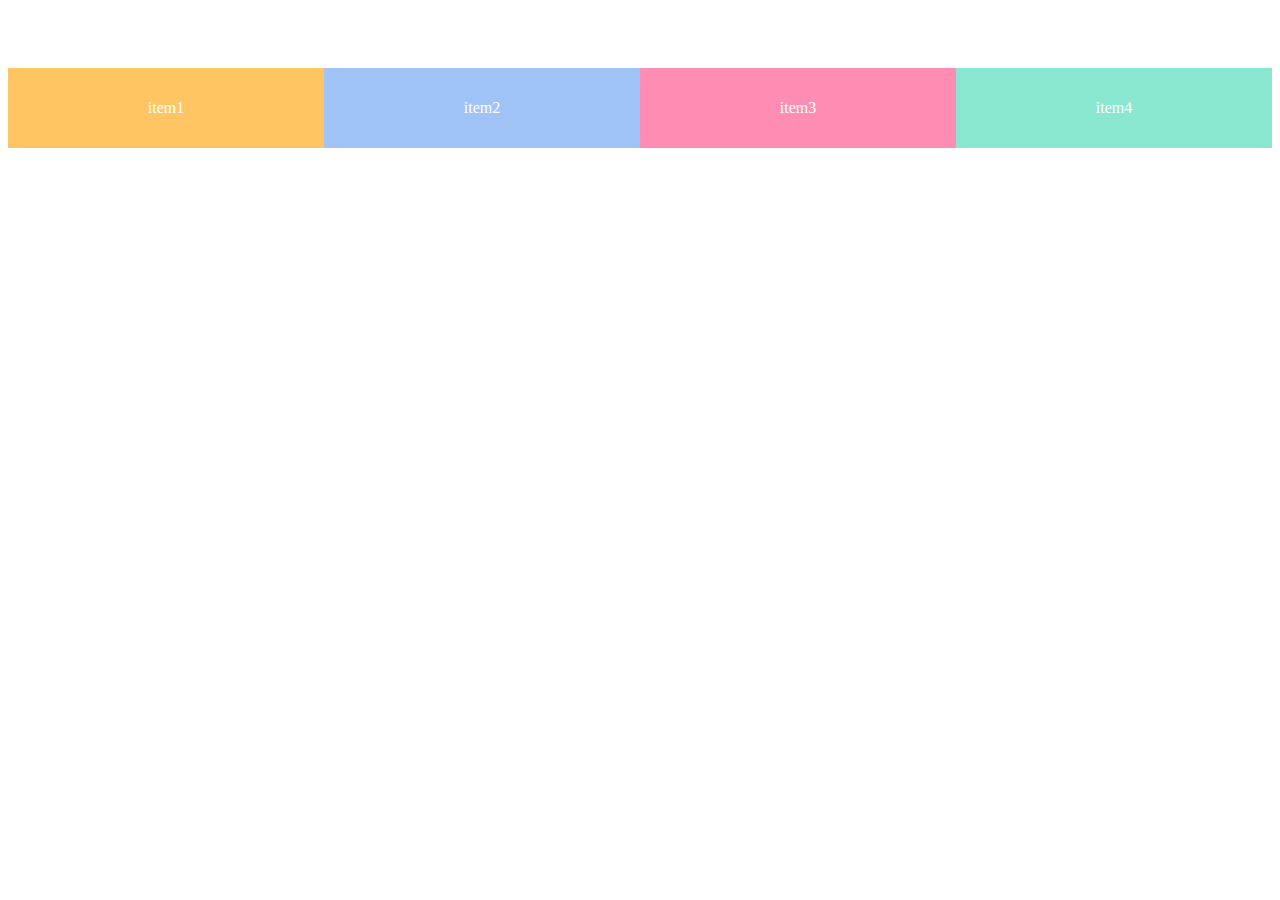
<file: flexbox-basics/index.html>
<!DOCTYPE html>
<html>
  <head>
    <meta charset="utf-8">
    <title>Flexbox</title>
    <link rel="stylesheet" href="stylesheet.css">
  </head>
  <body>
    <ul class="flex-list">
      <li class="li1">item1</li>
      <li class="li2">item2</li>
      <li class="li3">item3</li>
      <li class="li4">item4</li>
    </ul>
  </body>
</html>
</file>
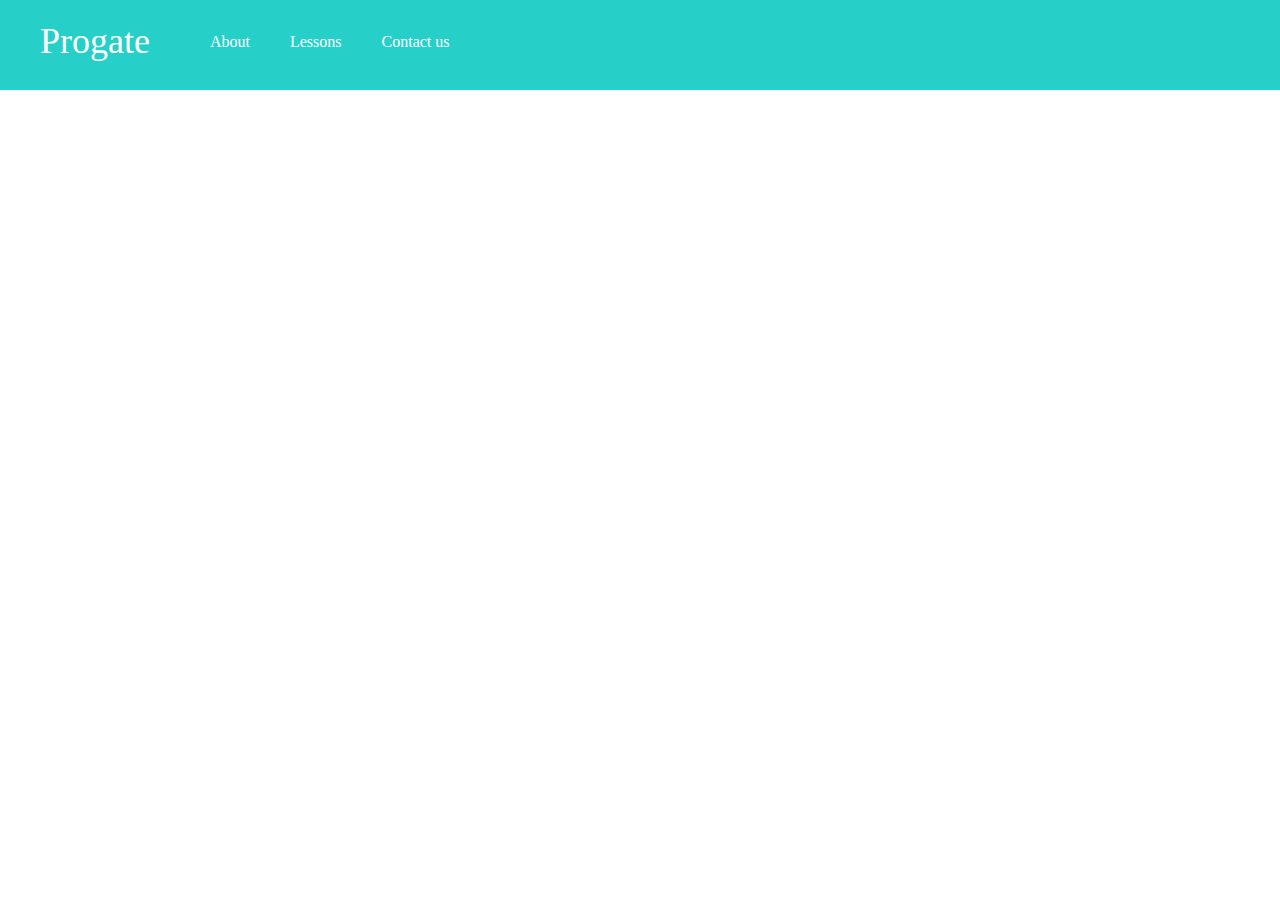
<file: From_Scratch-1/header/index.html>
<!DOCTYPE html>
<html>
  <head>
    <meta charset="utf-8">
    <title>Progate</title>
    <link rel="stylesheet" href="stylesheet.css">
  </head>
  <body>
    <header>
      <div class="header-logo">Progate</div>
      <div class="header-list">
        <ul>
          <li>About</li>
          <li>Lessons</li>
          <li>Contact us</li>
        </ul>
      </div>
    </header>
    
  </body>
</html>
</file>
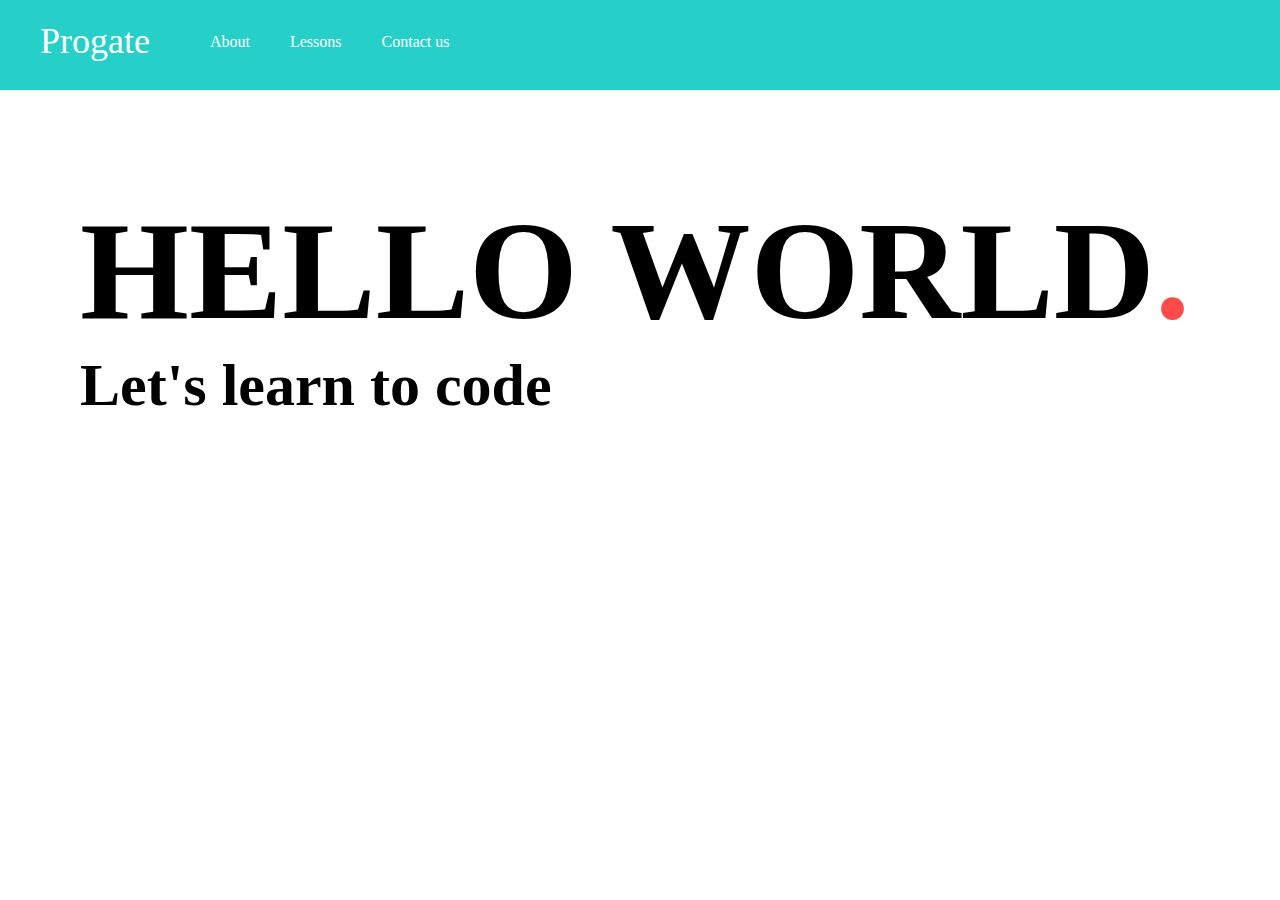
<file: From_Scratch-1/top-section/index.html>
<!DOCTYPE html>
<html>
  <head>
    <meta charset="utf-8">
    <title>Progate</title>
    <link rel="stylesheet" href="stylesheet.css">
  </head>
  <body>
    <header>
      <div class="header-logo">Progate</div>
      <div class="header-list">
        <ul>
          <li>About</li>
          <li>Lessons</li>
          <li>Contact us</li>
        </ul>
      </div>
    </header>
    <div class="main">
      <div class="container">
        <h1>HELLO WORLD<span>.</span></h1>
        <h2>Let's learn to code</h2>
      </div>
    </div>

  </body>
</html>
</file>
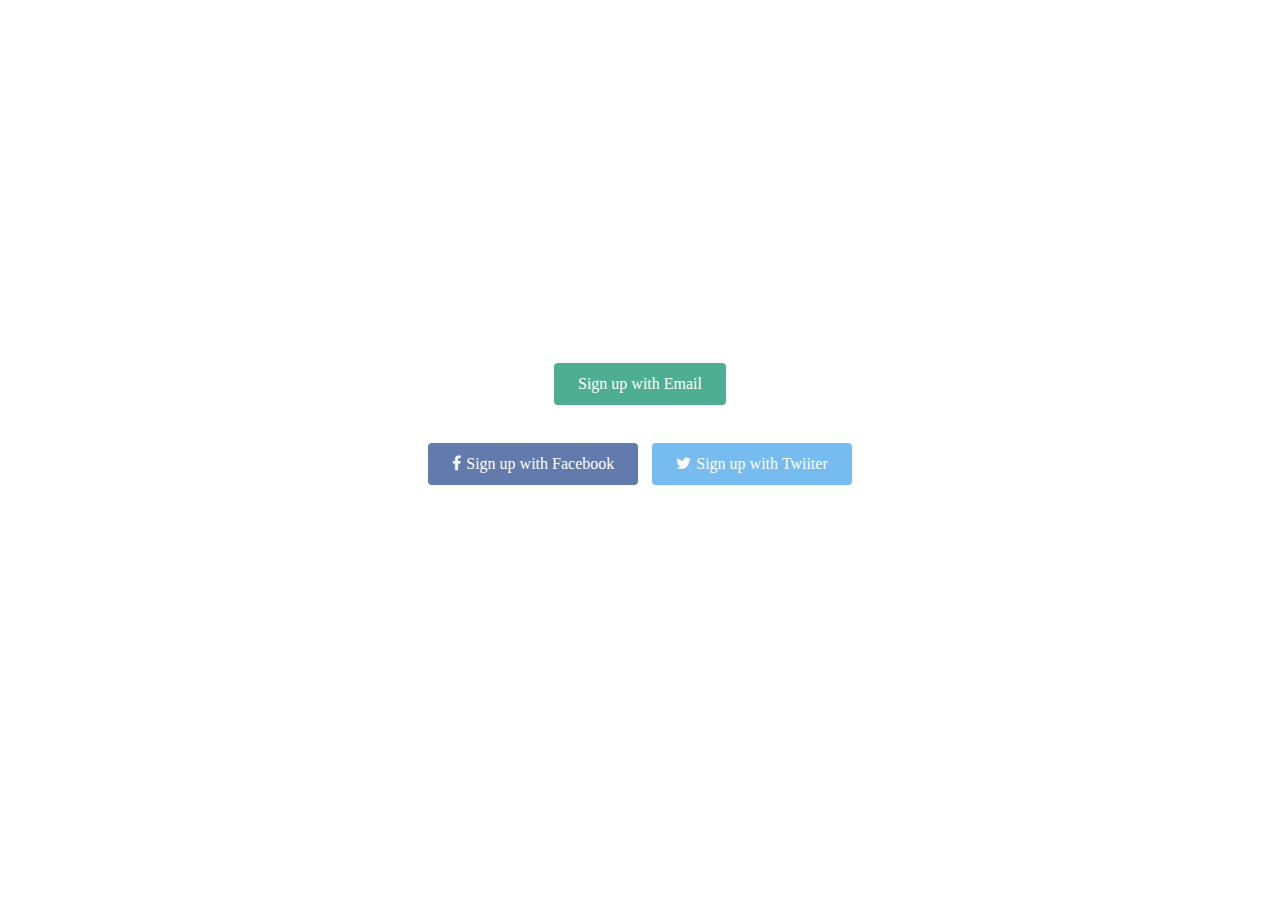
<file: From_Scratch-2/top-section/index.html>
<!DOCTYPE html>
<html>
  <head>
    <meta charset="utf-8">
    <title>Progate</title>
    <link rel="stylesheet" href="stylesheet.css">
    <!-- Load Font Awesome here -->
    <link rel="stylesheet" href="//maxcdn.bootstrapcdn.com/font-awesome/4.3.0/css/font-awesome.min.css">
  </head>
  <body>
    <!-- Write your code below -->
    <div class="top-wrapper">
      <div class="container">
        <h1>LEARN TO CODE</h1>
        <h1>LEARN TO BE CREATIVE</h1>
        <p>Progate is a web service where you can learn programming online.</p>
        <p>We offer you a fully equipped coding environment to get you started.</p>
        
        <div class="btn-wrapper">
          <a href="#" class="btn signup">Sign up with Email</a>
          <p>or</p>
          <a href="#" class="btn facebook"><span class="fa fa-facebook"></span>Sign up with Facebook</a>
          <a href="#" class="btn twitter"><span class="fa fa-twitter"></span>Sign up with Twiiter</a>
        </div>
      </div>
    </div>
    
  </body>
</html>
</file>
<file: flexbox-basics/stylesheet.css>
ul {
  list-style: none;
  margin: 0px;
  padding: 60px 0px;
  text-align: center;
}
li {
  color: white;
  height: 80px;
  line-height: 80px;
}
.li1 {
  background-color: #ffc562;
}
.li2 {
  background-color: #a0c3f7;
}
.li3 {
  background-color: #ff8db3;
}
.li4 {
  background-color: #88e7ce;
}

.flex-list {
  display: flex;
}
.flex-list li {
  flex: auto;
}

/* Layout for Tablet Devices */
@media (max-width: 1000px) {
  .flex-list {
    flex-wrap: wrap;
  }
  .flex-list li {
    width: 50%;
  }
}

/* Layout for Smartphone Devices */
/* Set the breakpoint to 670px and under for the media query */
@media (max-width : 670px) {
  /* Set the flex-direction of .flex-list */
  .flex-list {
    flex-direction : column;
  }
  
  /* Set the margin of the .flex-list li to 0 auto */
  .flex-list li {
    margin : 0 auto;
  }
  
}
</file>
<file: From_Scratch-1/header/stylesheet.css>
/* Reset CSS (DO NOT DELETE) */
html, body,
ul, ol, li,
h1, h2, h3, h4, h5, h6, p,
form, input, div {
  margin: 0;
  padding: 0;
}

body {
  font-family: "Avenir Next";
}

li {
  list-style: none;
}

header {
  width : 100%;
  height : 90px;
  background-color : #26d0c9;
  color : #fff;
}

.header-logo {
  float : left;
  font-size : 36px;
  padding : 20px 40px;
}

.header-list li{
  float : left;
  padding : 33px 20px;
}
</file>
<file: From_Scratch-1/top-section/stylesheet.css>
/* Reset CSS (DO NOT DELETE) */
html, body,
ul, ol, li,
h1, h2, h3, h4, h5, h6, p,
form, input, div {
  margin: 0;
  padding: 0;
}

body {
  font-family: "Avenir Next";
}

li {
  list-style: none;
}

.main {
  margin : 100px 80px;
}

header {
  width : 100%;
  height : 90px;
  background-color : #26d0c9;
  color : #fff;
}

.header-logo {
  float : left;
  font-size : 36px;
  padding : 20px 40px;
}

.header-list li{
  float : left;
  padding : 33px 20px;
}

span {
  color : #ff4a4a;
}

.container h1 {
  font-size : 140px;
}

.container h2 {
  font-size : 60px;
}
</file>
<file: From_Scratch-2/top-section/stylesheet.css>
/* Reset CSS (DO NOT DELETE) */
html, body,
ul, ol, li,
h1, h2, h3, h4, h5, h6, p, div {
  margin: 0;
  padding: 0;
}

body {
  font-family: "Lucida Grande";
}

li {
  list-style: none;
}

a {
  text-decoration: none;
}

/* Write your code below */
.container {
  width : 1170px;
  padding : 0 15px;
  margin : 0 auto;
}

.top-wrapper {
  padding : 180px 0px 100px 0px;
  background-image : url(https://prog-8.com/images/html/advanced/top_en.png);
  background-size : cover;
  color : white;
  text-align : center;
}

.top-wrapper p {
  opacity : 0.7;
  margin-bottom : 3px;
}

.top-wrapper h1 {
  opacity : 0.7;
  font-size : 45px;
  letter-spacing : 5px;
  margin-bottom : 10px;
}

.btn-wrapper {
  margin : 20px 0px;
}

.btn-wrapper p {
  margin : 10px 0px;
}

.signup {
  background-color : #239b76;
}

.facebook {
  background-color : #3b5998;
  margin-right : 10px;
}

.twitter {
  background-color : #55acee;
}

.fa {
  margin-right: 5px;
}

.btn {
  padding : 12px 24px;
  color : white;
  opacity : 0.8;
  border-radius : 4px;
  display : inline-block;
}

.btn:hover {
  opacity : 1;
}
</file>
